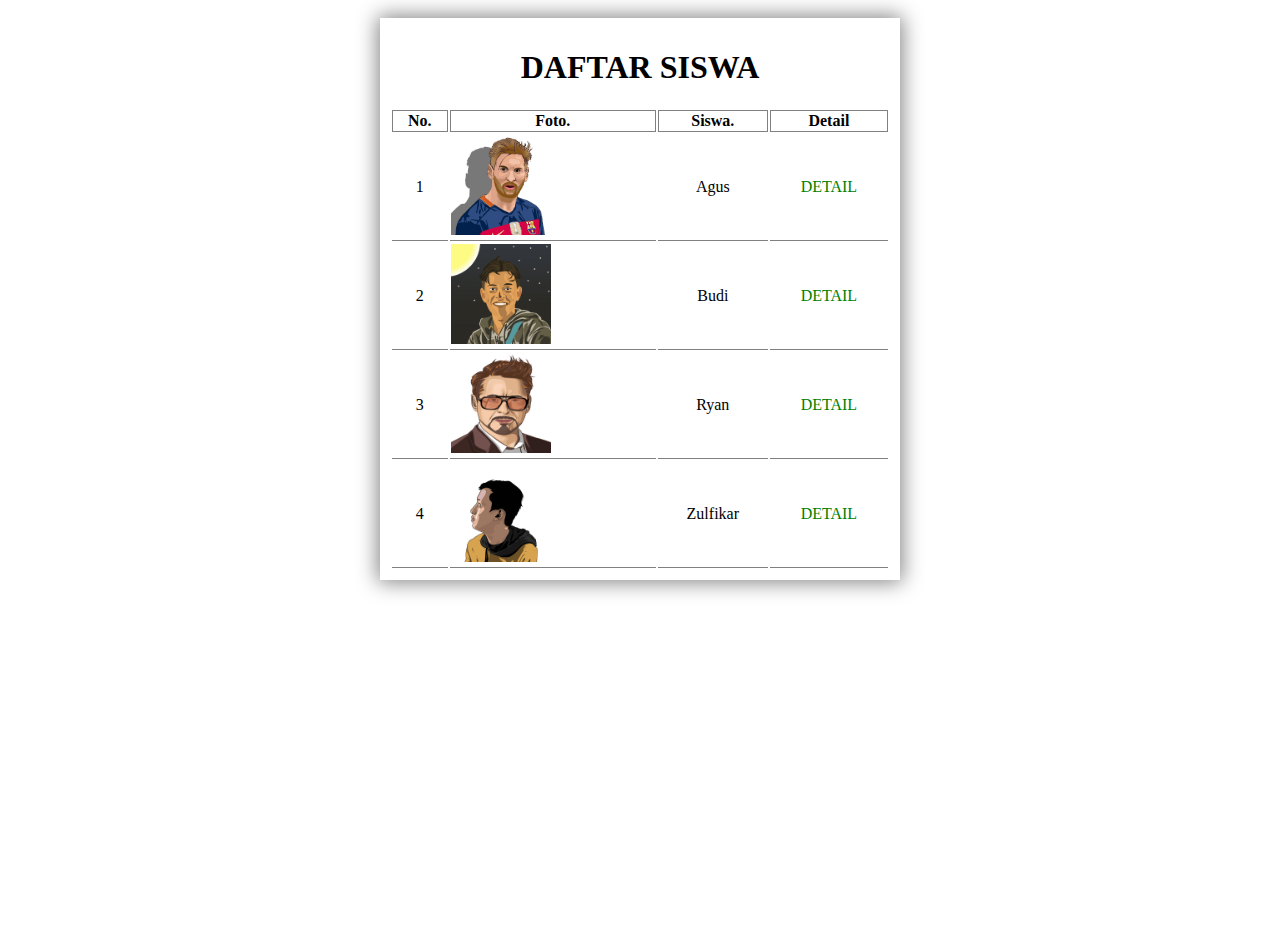
<file: index.html>
<!DOCTYPE html>
<html lang="en">
  <head>
    <meta charset="UTF-8" />
    <meta http-equiv="X-UA-Compatible" content="IE=edge" />
    <meta name="viewport" content="width=device-width, initial-scale=1.0" />
    <title>Daftar Siswa</title>
    <link rel="stylesheet" href="style.css" />
  </head>
  <body>
    <section>
      <h1>DAFTAR SISWA</h1>
      <table>
        <tr>
          <th>No.</th>
          <th>Foto.</th>
          <th>Siswa.</th>
          <th>Detail</th>
        </tr>
        <tr>
          <td>1</td>
          <td>
            <div class="foto_siswa"><img src="images/agus.png" alt="" /></div>
          </td>
          <td>Agus</td>
          <td><a href="detail/agus.html">detail</a></td>
        </tr>
        <tr>
          <td>2</td>
          <td>
            <div class="foto_siswa"><img src="images/budi.png" alt="" /></div>
          </td>
          <td>Budi</td>
          <td><a href="detail/budi.html">detail</a></td>
        </tr>
        <tr>
          <td>3</td>
          <td>
            <div class="foto_siswa"><img src="images/ryan.png" alt="" /></div>
          </td>
          <td>Ryan</td>
          <td><a href="detail/ryan.html">detail</a></td>
        </tr>
        <tr>
          <td>4</td>
          <td>
            <div class="foto_siswa">
              <img src="images/zulfikar.png" alt="" />
            </div>
          </td>
          <td>Zulfikar</td>
          <td><a href="detail/zulfikar.html">detail</a></td>
        </tr>
      </table>
    </section>
  </body>
</html>
</file>
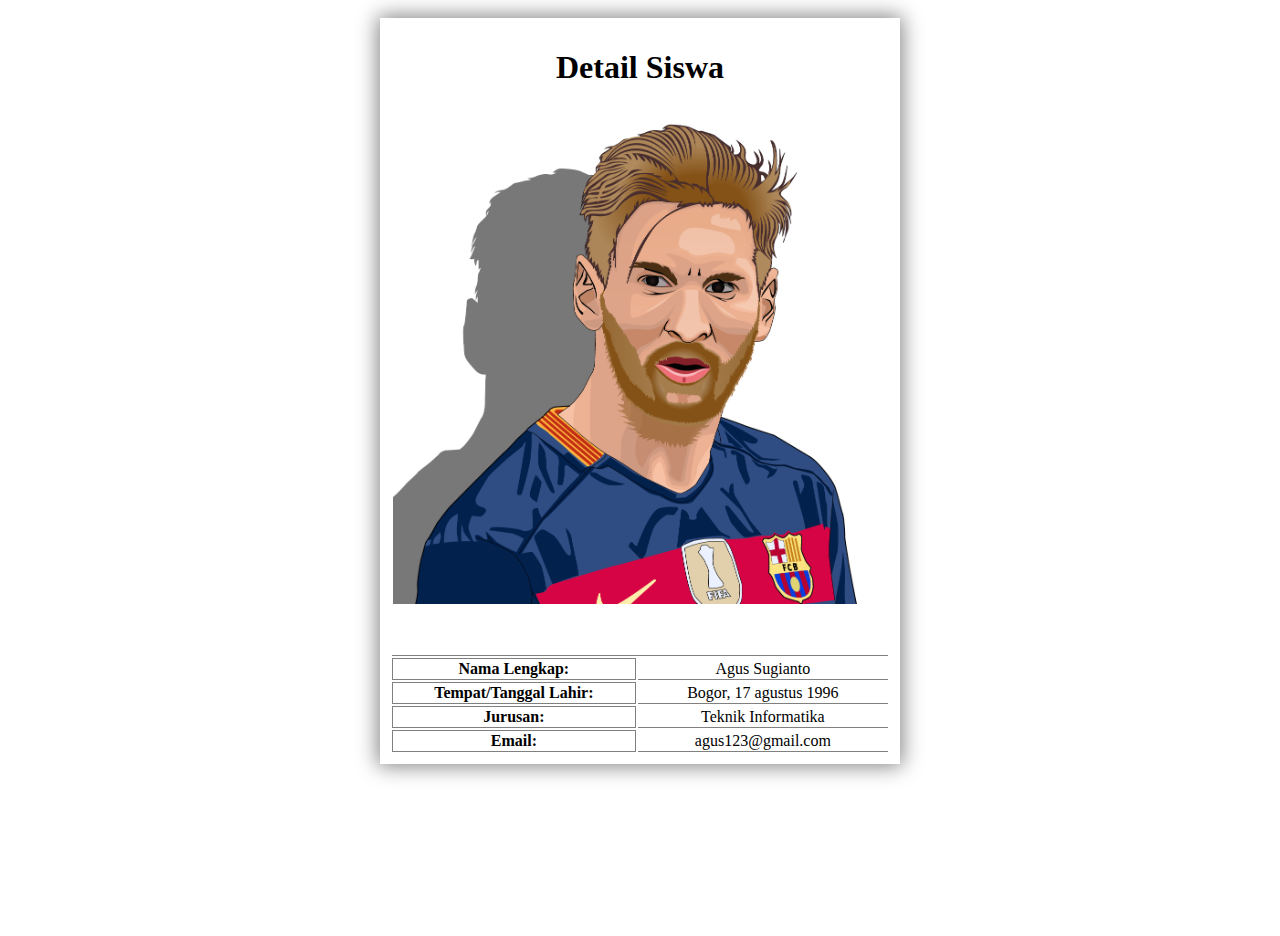
<file: detail/agus.html>
<!DOCTYPE html>
<html lang="en">
  <head>
    <meta charset="UTF-8" />
    <meta http-equiv="X-UA-Compatible" content="IE=edge" />
    <meta name="viewport" content="width=device-width, initial-scale=1.0" />
    <title>Detail Siswa</title>
    <link rel="stylesheet" href="../style.css" />
  </head>
  <body>
    <section>
      <h1>Detail Siswa</h1>
      <table>
        <tr>
          <td colspan="2">
            <div class="foto_siswa_detail">
              <img src="../images/agus.png" alt="" />
            </div>
          </td>
        </tr>
        <tr>
          <th>Nama Lengkap:</th>
          <td>Agus Sugianto</td>
        </tr>
        <tr>
          <th>Tempat/Tanggal Lahir:</th>
          <td>Bogor, 17 agustus 1996</td>
        </tr>
        <tr>
          <th>Jurusan:</th>
          <td>Teknik Informatika</td>
        </tr>
        <tr>
          <th>Email:</th>
          <td>agus123@gmail.com</td>
        </tr>
      </table>
    </section>
  </body>
</html>
</file>
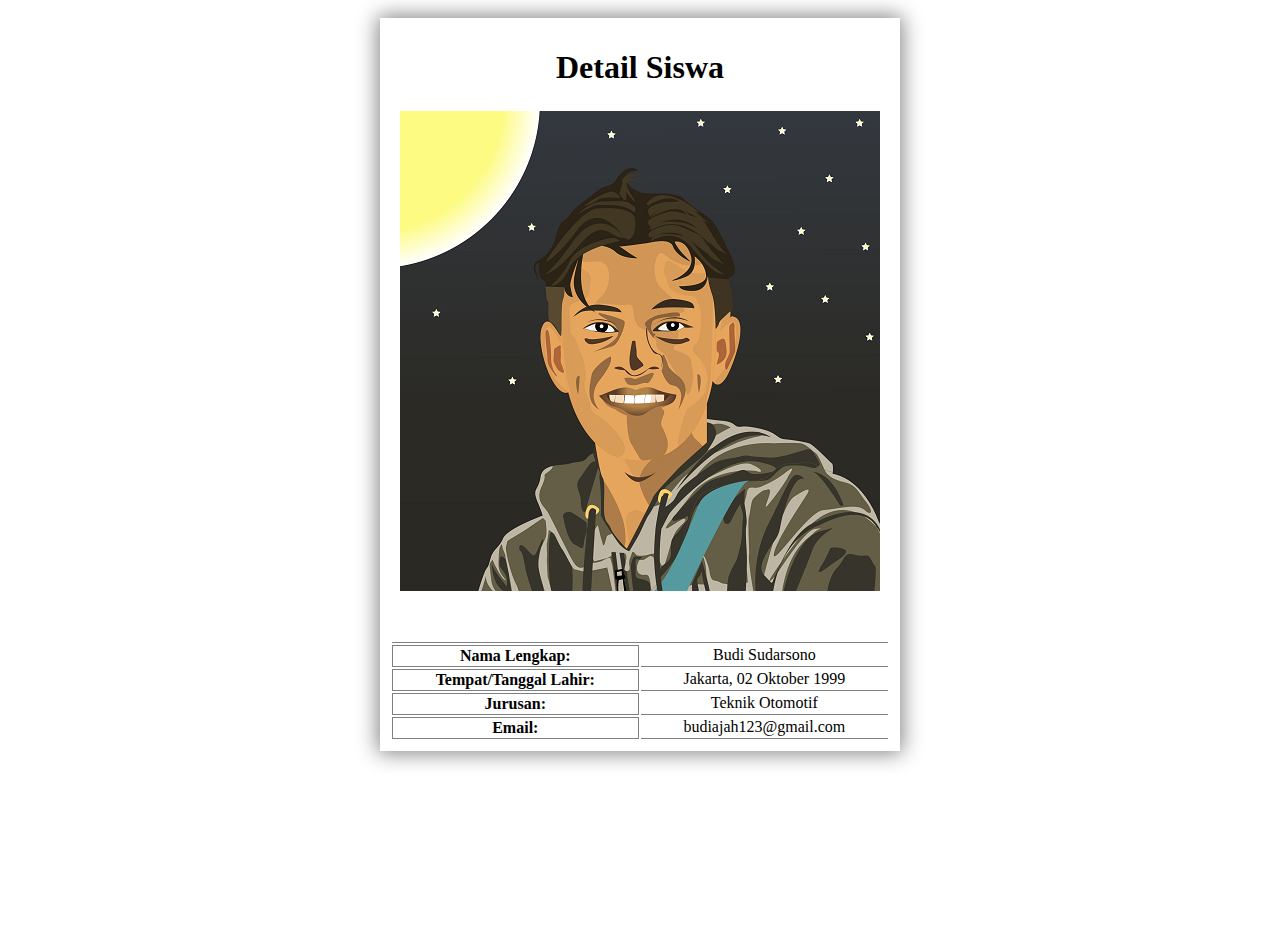
<file: detail/budi.html>
<!DOCTYPE html>
<html lang="en">
  <head>
    <meta charset="UTF-8" />
    <meta http-equiv="X-UA-Compatible" content="IE=edge" />
    <meta name="viewport" content="width=device-width, initial-scale=1.0" />
    <title>Detail Siswa</title>
    <link rel="stylesheet" href="../style.css" />
  </head>
  <body>
    <section>
      <h1>Detail Siswa</h1>
      <table>
        <tr>
          <td colspan="2">
            <div class="foto_siswa_detail">
              <img src="../images/budi.png" alt="" />
            </div>
          </td>
        </tr>
        <tr>
          <th>Nama Lengkap:</th>
          <td>Budi Sudarsono</td>
        </tr>
        <tr>
          <th>Tempat/Tanggal Lahir:</th>
          <td>Jakarta, 02 Oktober 1999</td>
        </tr>
        <tr>
          <th>Jurusan:</th>
          <td>Teknik Otomotif</td>
        </tr>
        <tr>
          <th>Email:</th>
          <td>budiajah123@gmail.com</td>
        </tr>
      </table>
    </section>
  </body>
</html>
</file>
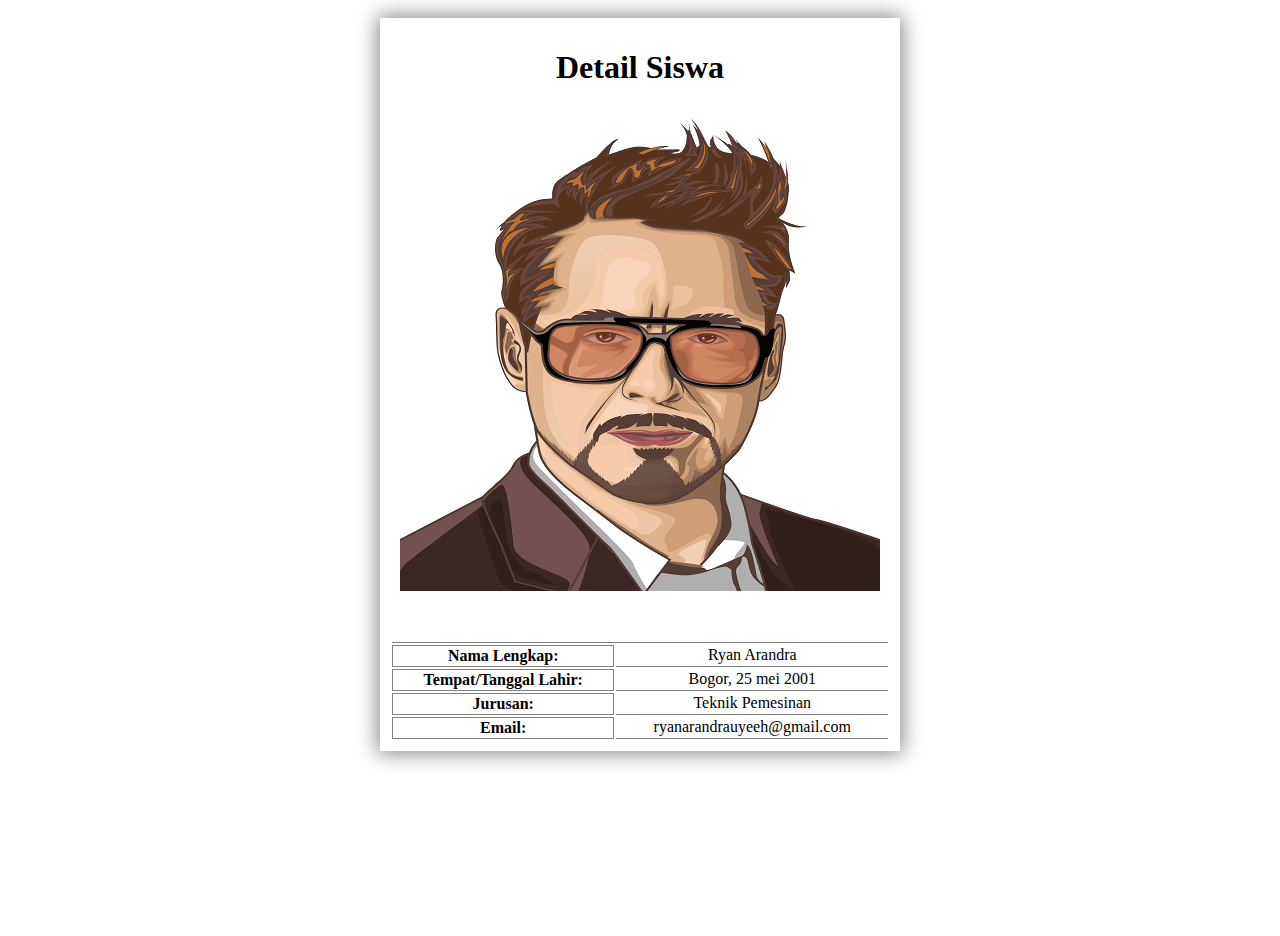
<file: detail/ryan.html>
<!DOCTYPE html>
<html lang="en">
  <head>
    <meta charset="UTF-8" />
    <meta http-equiv="X-UA-Compatible" content="IE=edge" />
    <meta name="viewport" content="width=device-width, initial-scale=1.0" />
    <title>Detail Siswa</title>
    <link rel="stylesheet" href="../style.css" />
  </head>
  <body>
    <section>
      <h1>Detail Siswa</h1>
      <table>
        <tr>
          <td colspan="2">
            <div class="foto_siswa_detail">
              <img src="../images/ryan.png" alt="" />
            </div>
          </td>
        </tr>
        <tr>
          <th>Nama Lengkap:</th>
          <td>Ryan Arandra</td>
        </tr>
        <tr>
          <th>Tempat/Tanggal Lahir:</th>
          <td>Bogor, 25 mei 2001</td>
        </tr>
        <tr>
          <th>Jurusan:</th>
          <td>Teknik Pemesinan</td>
        </tr>
        <tr>
          <th>Email:</th>
          <td>ryanarandrauyeeh@gmail.com</td>
        </tr>
      </table>
    </section>
  </body>
</html>
</file>
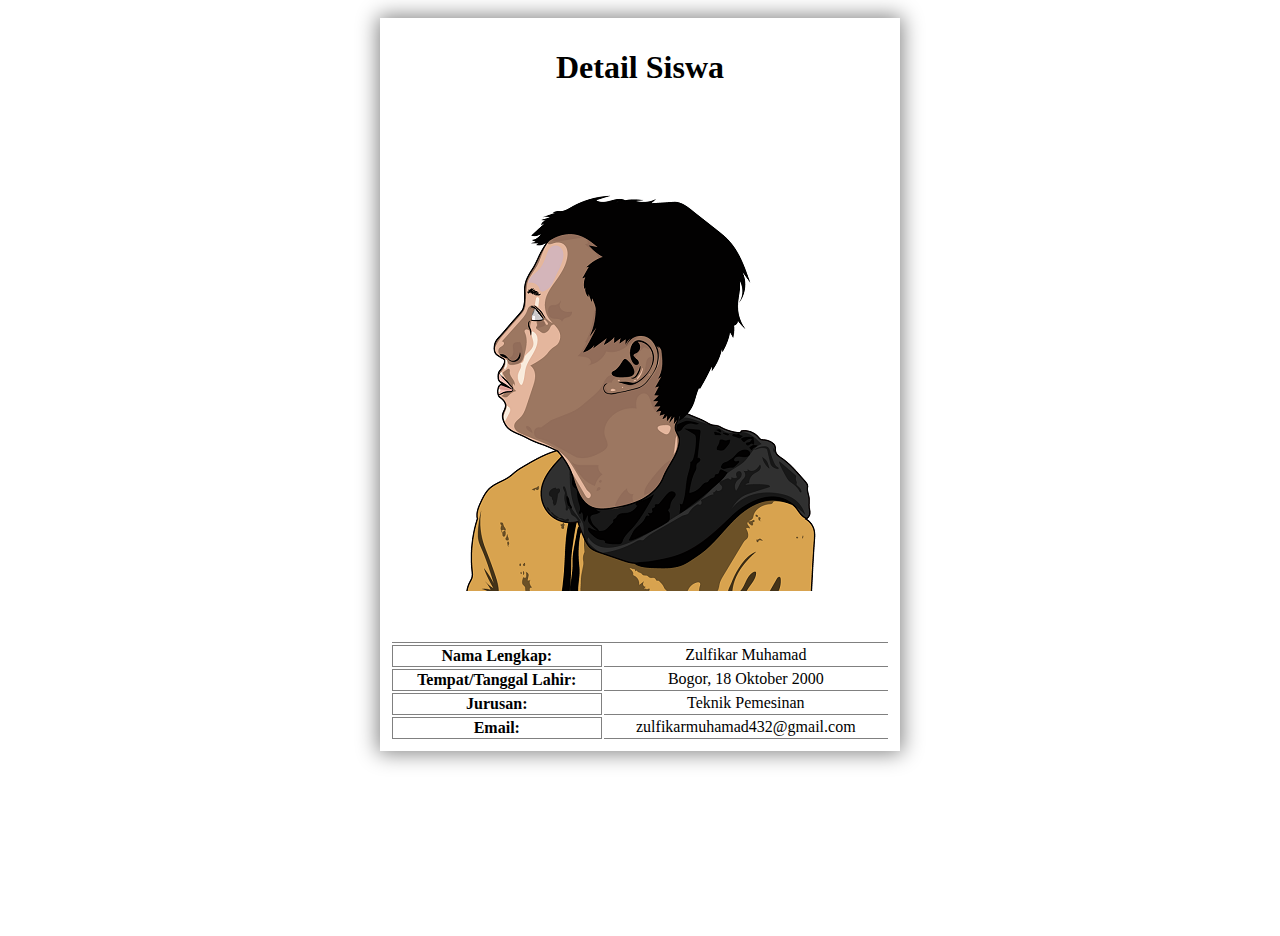
<file: detail/zulfikar.html>
<!DOCTYPE html>
<html lang="en">
  <head>
    <meta charset="UTF-8" />
    <meta http-equiv="X-UA-Compatible" content="IE=edge" />
    <meta name="viewport" content="width=device-width, initial-scale=1.0" />
    <title>Detail Siswa</title>
    <link rel="stylesheet" href="../style.css" />
  </head>
  <body>
    <section>
      <h1>Detail Siswa</h1>
      <table>
        <tr>
          <td colspan="2">
            <div class="foto_siswa_detail">
              <img src="../images/zulfikar.png" alt="" />
            </div>
          </td>
        </tr>
        <tr>
          <th>Nama Lengkap:</th>
          <td>Zulfikar Muhamad</td>
        </tr>
        <tr>
          <th>Tempat/Tanggal Lahir:</th>
          <td>Bogor, 18 Oktober 2000</td>
        </tr>
        <tr>
          <th>Jurusan:</th>
          <td>Teknik Pemesinan</td>
        </tr>
        <tr>
          <th>Email:</th>
          <td>zulfikarmuhamad432@gmail.com</td>
        </tr>
      </table>
    </section>
  </body>
</html>
</file>
<file: style.css>
body {
  display: flex;
  justify-content: center;
  height: 100vh;
  padding: 10px;
}

section {
  padding: 10px;
  box-shadow: 0 0 20px 2px gray;
  text-align: center;
  height: max-content;
  overflow-y: scroll;
  overflow-x: scroll;
  position: relative;
}

img {
  max-width: 100%;
}

table {
  width: 500px;
  overflow-y: scroll;
  overflow-x: scroll;
}

th {
  border: 1px solid gray;
}

td {
  border-bottom: 1px solid gray;
}

.foto_siswa {
  width: 100px;
}

.foto_siswa_detail {
  width: 100%;
  display: flex;
  justify-content: center;
  margin-bottom: 50px;
}

a {
  text-decoration: none;
  color: green;
  text-transform: uppercase;
}
</file>
